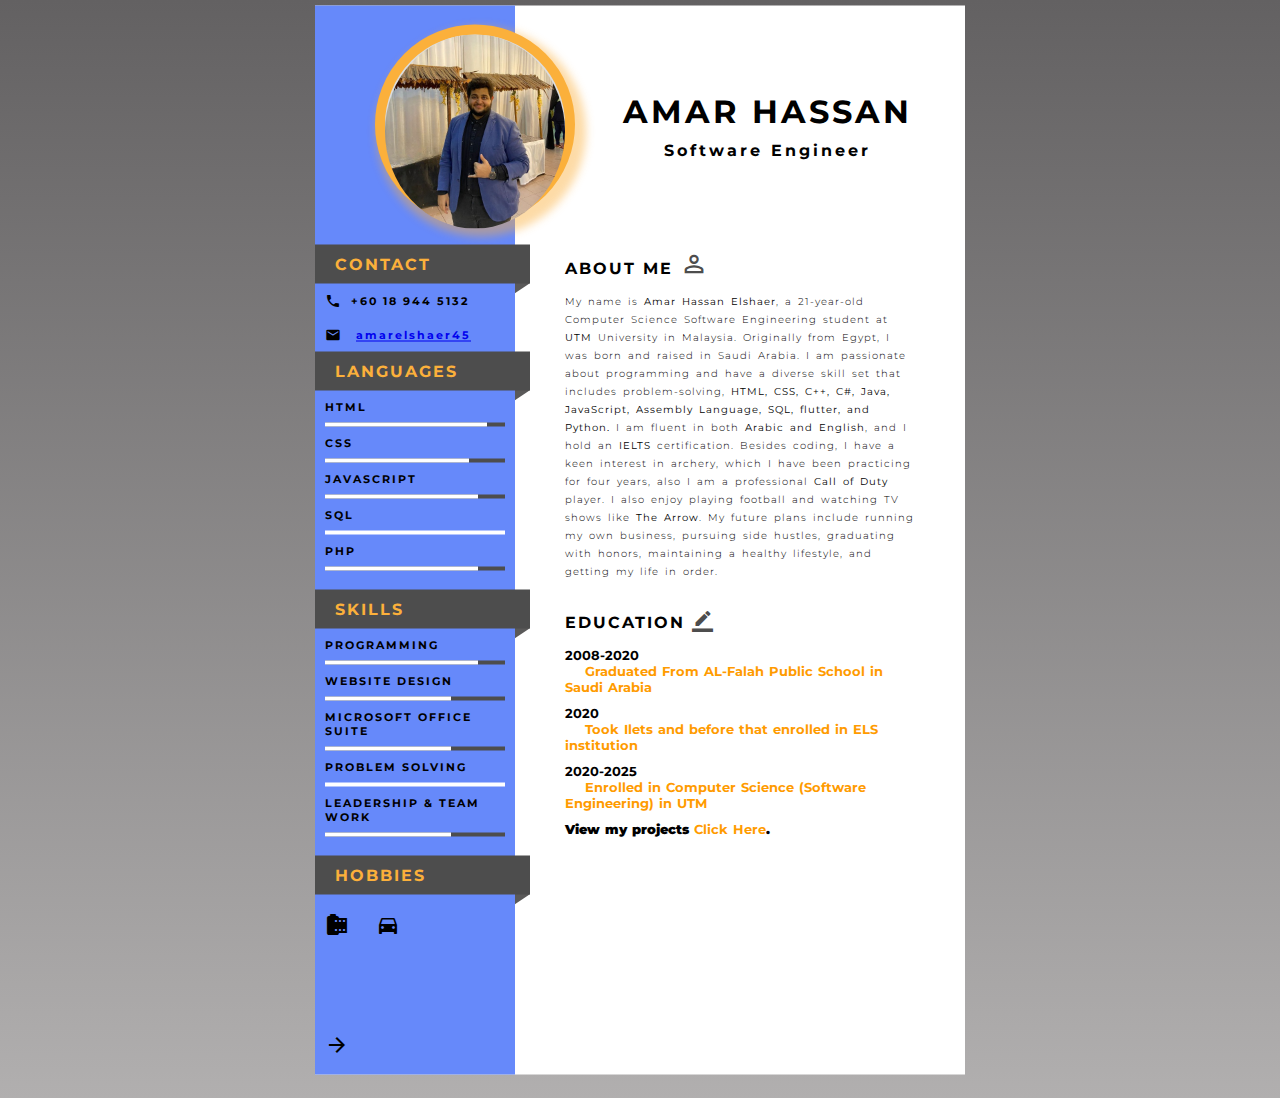
<file: index.html>
<!DOCTYPE html>
<html>
<head>
	<title>Main Page</title>
	<meta name="viewport" content="width=device-width, initial-scale=1.0">
	<link rel="stylesheet" type="text/css" href="Css/style.css">
	<link href="https://fonts.googleapis.com/icon?family=Material+Icons" rel="stylesheet">

</head>
<body>

<div class="main">
	<div class="left">
		<br>
		<div class="profile-img"><img src="image/profile.png"></div>

		<div class="box-1">
			<div class="heading">
				<p>CONTACT</p>
			</div>
			<p class="p1"><i class="material-icons icons1">call</i>+60 18 944 5132</p>
			<p class="p1">
				<i class="material-icons icons1">email</i>
				<a href="mailto:amarelshaer45@gmail.com">amarelshaer45</a>
			  </p>
		 </div>

		<div class="box-1">
			<div class="heading">
				<p>LANGUAGES</p>
			</div>

			<p class="p1">HTML
			<div class="skill-container">
				<div class="skill html"></div>
			</div>
			</p>

			<p class="p1">CSS
			<div class="skill-container">
				<div class="skill css"></div>
			</div>
			</p>

			<p class="p1">JAVASCRIPT
			<div class="skill-container">
				<div class="skill js"></div>
			</div>
			</p>

			<p class="p1">SQL
			<div class="skill-container">
				<div class="skill jquery"></div>
			</div>
			</p>
			<p class="p1">PHP
				<div class="skill-container">
					<div class="skill js"></div>
				</div>
				</p>


		</div>
		<br>

		<div class="box-1">
			<div class="heading">
				<p>SKILLS</p>
			</div>

			<p class="p1">PROGRAMMING
			<div class="skill-container">
				<div class="skill web"></div>
			</div>
			</p>

			<p class="p1">WEBSITE DESIGN
			<div class="skill-container">
				<div class="skill gra"></div>
			</div>
			</p>
			<p class="p1">MICROSOFT OFFICE SUITE
				<div class="skill-container">
					<div class="skill gra"></div>
				</div>
				</p>
			
				<p class="p1">PROBLEM SOLVING
					<div class="skill-container">
						<div class="skill jquery"></div>
					</div>
					</p>

					<p class="p1">LEADERSHIP & TEAM WORK
						<div class="skill-container">
							<div class="skill gra"></div>
						</div>
						</p>
			
		</div>
		<br>
		<div class="box-1">
			<div class="heading">
				<p>HOBBIES</p>
			</div>

			<div class="h-div">
				<i class="material-icons icons2">camera_roll</i>
				<i class="material-icons icons2">directions_car</i>
				<i class="material-icons icons2">sports_soccer</i>
                <i class="material-icons icons2">arrow_forward</i>
			</div>
			
		</div>

	</div>


	<div class="right">
		<div class="name-div">
			<h1>AMAR HASSAN</h1>
			<p>Software Engineer</p>
		</div>

		<div class="box-2">
			<h2>ABOUT ME <i class="material-icons icons3" style="font-size: 28px!important;">perm_identity</i></h2>
			<p class="p2">
				My name is <strong>Amar Hassan Elshaer</strong>, a 21-year-old Computer Science Software Engineering student at <strong>UTM</strong> University in Malaysia. 
				Originally from Egypt, I was born and raised in Saudi Arabia. 
				I am passionate about programming and have a diverse skill set that includes problem-solving, <strong>HTML, CSS, C++, C#, Java, JavaScript, Assembly Language, SQL, flutter, and Python. </strong>
				I am fluent in both <strong>Arabic and English</strong>, and I hold an <strong>IELTS</strong> certification. 
				Besides coding, I have a keen interest in archery, which I have been practicing for four years, also I am a professional <strong>Call of Duty</strong> player. 
				I also enjoy playing football and watching TV shows like <strong>The Arrow</strong>. 
				My future plans include running my own business, pursuing side hustles, graduating with honors, maintaining a healthy lifestyle, and getting my life in order.
			</p>
		</div>
		



		<div class="box-2">
			<h2>EDUCATION <i class="material-icons icons3" >border_color</i></h2>
			<p class="p3">2008-2020 
				<br> 
				<span>Graduated From AL-Falah Public School in Saudi Arabia</span></p>

			<p class="p3">2020 
				<br> 
				<span>Took Ilets and before that enrolled in ELS institution </span></p>

			<p class="p3">2020-2025
				<br> 
				<span>Enrolled in Computer Science (Software Engineering) in UTM</span></p>

				<strong>		
					<p class="p3">View my projects <a href="index2.html">Click Here</a>.</p>
			  </strong>
		</div>


	<br>
	<br>




	</div>
</div>


</body>
</html>
</file>
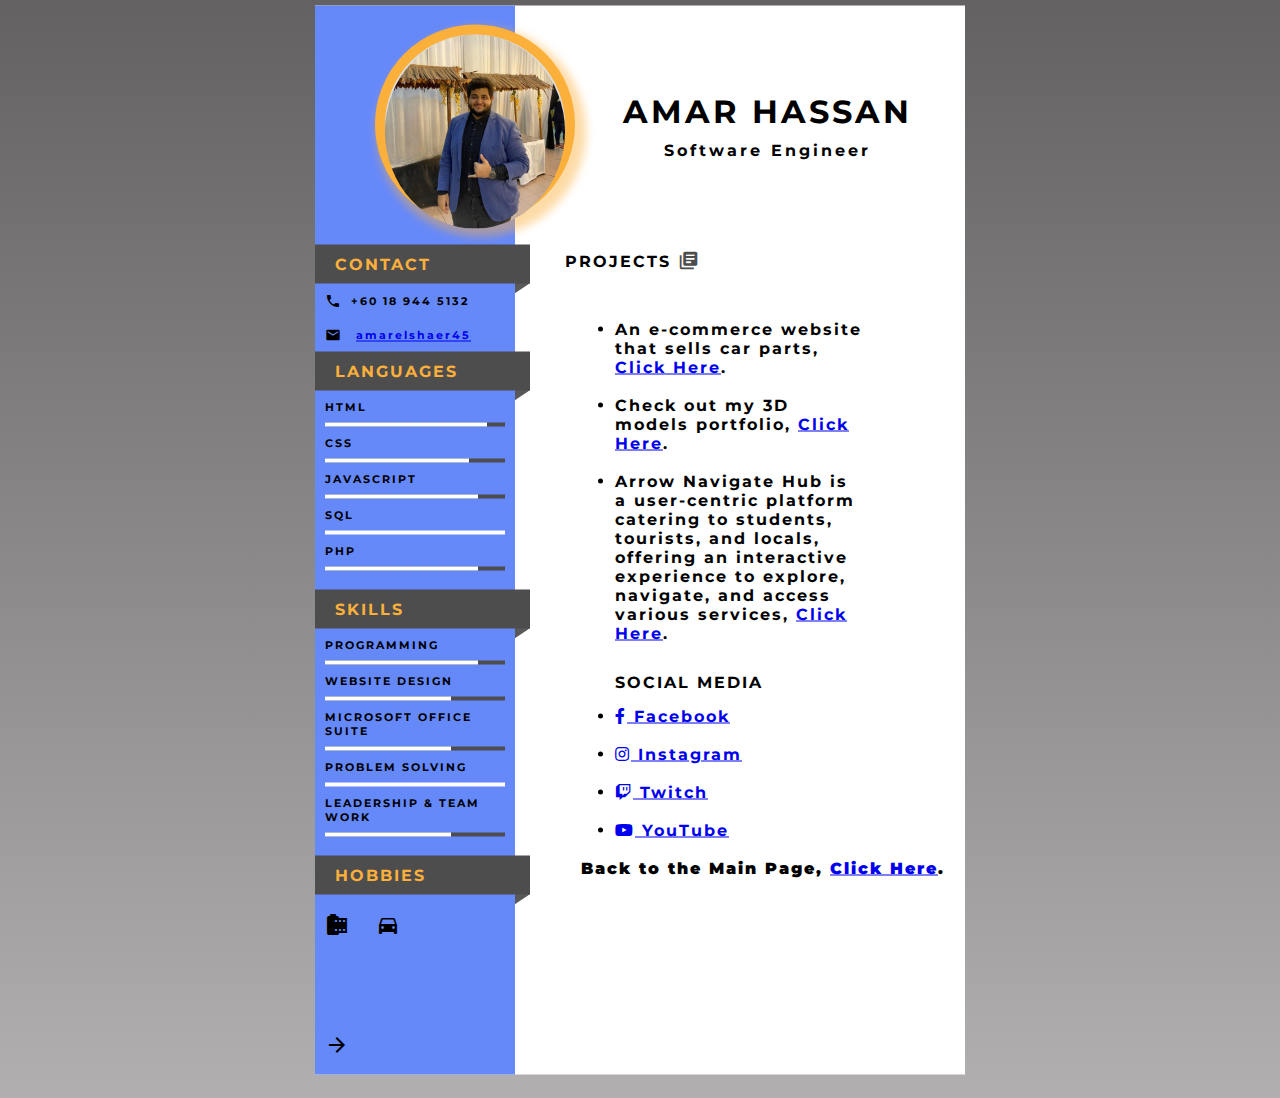
<file: index2.html>
<!DOCTYPE html>
<html>
<head>
	<title>Home Page</title>
	<meta name="viewport" content="width=device-width, initial-scale=1.0">
	<link rel="stylesheet" type="text/css" href="Css/style.css">
	<link href="https://fonts.googleapis.com/icon?family=Material+Icons" rel="stylesheet">
    <link rel="stylesheet" href="https://cdnjs.cloudflare.com/ajax/libs/font-awesome/5.15.3/css/all.min.css" integrity="sha512-...." crossorigin="anonymous" />

</head>
<body>

<div class="main">
	<div class="left">
		<br>
		<div class="profile-img"><img src="image/profile.png"></div>

		<div class="box-1">
			<div class="heading">
				<p>CONTACT</p>
			</div>
			<p class="p1"><i class="material-icons icons1">call</i>+60 18 944 5132</p>
            <p class="p1">
                <i class="material-icons icons1">email</i>
                <a href="mailto:amarelshaer45@gmail.com">amarelshaer45</a>
              </p>
      </div>

		<div class="box-1">
			<div class="heading">
				<p>LANGUAGES</p>
			</div>

			<p class="p1">HTML
			<div class="skill-container">
				<div class="skill html"></div>
			</div>
			</p>

			<p class="p1">CSS
			<div class="skill-container">
				<div class="skill css"></div>
			</div>
			</p>

			<p class="p1">JAVASCRIPT
			<div class="skill-container">
				<div class="skill js"></div>
			</div>
			</p>

			<p class="p1">SQL
			<div class="skill-container">
				<div class="skill jquery"></div>
			</div>
			</p>

			<p class="p1">PHP
				<div class="skill-container">
					<div class="skill js"></div>
				</div>
				</p>
		</div>
		<br>

		<div class="box-1">
			<div class="heading">
				<p>SKILLS</p>
			</div>

			<p class="p1">PROGRAMMING
			<div class="skill-container">
				<div class="skill web"></div>
			</div>
			</p>

			<p class="p1">WEBSITE DESIGN
			<div class="skill-container">
				<div class="skill gra"></div>
			</div>
			</p>

			<p class="p1">MICROSOFT OFFICE SUITE
				<div class="skill-container">
					<div class="skill gra"></div>
				</div>
				</p>
			
				<p class="p1">PROBLEM SOLVING
					<div class="skill-container">
						<div class="skill jquery"></div>
					</div>
					</p>

					<p class="p1">LEADERSHIP & TEAM WORK
						<div class="skill-container">
							<div class="skill gra"></div>
						</div>
						</p>
		</div>
		<br>
		<div class="box-1">
			<div class="heading">
				<p>HOBBIES</p>
			</div>

			<div class="h-div">
				<i class="material-icons icons2">camera_roll</i>
                <i class="material-icons icons2">directions_car</i>
				<i class="material-icons icons2">sports_soccer</i>
                <i class="material-icons icons2">arrow_forward</i>
			</div>
			
		</div>

	</div>


	<div class="right">
		<div class="name-div">
			<h1>AMAR HASSAN</h1>
			<p>Software Engineer</p>
		</div>

		<div class="box-2">
			<h2>PROJECTS <i class="material-icons icons3">library_books</i></h2>
            <div class="box-2">
                <br>
                <ul>
                    <li>An e-commerce website that sells car parts, <a href="https://carzonehq.easy.co/" target="_blank">Click Here</a>.</li>
                    <br>
                    <li>Check out my 3D models portfolio, <a href="https://3dwarehouse.sketchup.com/user/b8411b6d-bd60-44d6-b3d9-78c322f0a991/Ammar-A" target="_blank">Click Here</a>.</li>
                    <br>
                    <li>Arrow Navigate Hub is a user-centric platform catering to students, tourists, and locals, offering an interactive experience to explore, navigate, and access various services,  <a href="https://arrownavigatehub141.000webhostapp.com/Arrow%20Navigate%20Hub%20-%20Copy/SOURCE%20CODE/PHP/index.php" target="_blank">Click Here</a>.</li>
                </ul>
            </div> 

            <div class="box-2">
                <h2>SOCIAL MEDIA <i class="fab fa-share-alt"></i></h2>
                <ul class="social-media">
                  <li><a href="https://www.facebook.com/profile.php?id=100009033535855" target="_blank"><i class="fab fa-facebook-f"></i> Facebook</a></li>
                  <br>
                  <li><a href="https://www.instagram.com/ammar_elshaer_/" target="_blank"><i class="fab fa-instagram"></i> Instagram</a></li>
                  <br>
                  <li><a href="https://www.twitch.tv/fire_amun" target="_blank"><i class="fab fa-twitch"></i> Twitch</a></li>
                  <br>
                  <li><a href="https://www.youtube.com/channel/UCClpyz2JS0BSEV7JBhaxMgA" target="_blank"><i class="fab fa-youtube"></i> YouTube</a></li>
                </ul>
              </div>
			  
              
	</div>
    <br>
    <strong>		
        <p class="p4">Back to the Main Page, <a href="index.html">Click Here</a>.</p>
  </strong>
</div>


</body>
</html>
</file>
<file: Css/style.css>
@import url('https://fonts.googleapis.com/css2?family=Montserrat&display=swap');
body{
	background-image: linear-gradient(#636162, #b1afaf);
	height: 122vh;
	font-weight: bold;
	letter-spacing: 2px;
}
*{
	margin: 0px; padding: 0px; font-family: 'Montserrat', sans-serif;
}
.main{
	background-color: white;
	height: auto;
	width: 650px;
	position: absolute;
	transform: translate(-50%, -50%);
	left: 50%;
	top: 60%;
}
.left{
	background-color: #6689fa;
	width: 200px;
	height: 100%;
	float: left;
}
.right{
	width: 450px;
	float: left;
}
.profile-img{
	height: 180px;
	width: 180px;
	background-color: #ddd;
	border-radius: 50%;
	margin-bottom: 20px;
	margin-left: 60px;
	border: 10px solid #fbb03b;
	box-shadow: 6px 7px 9px 5px #fbb03b73;
}
.profile-img img{
	width: 100%;
	border-radius: 50%;
}
.box-1{
	position: relative;
}
.heading{
	background-color: #4d4d4d;
	padding: 10px;
	color: #fbb03b;
	text-align: left;
	padding-left: 20px;
	margin-right: -15px;
}
.heading::after{
	content: '';
	position: absolute;
	width: 21px;
	height: 18px;
	background-color: #5a5959;
	left: 191px;
	top: 26px;
	transform:rotate(56deg);
	z-index: -1;
}
.p1{
	padding: 9px 10px;
	font-size: 11px;
}
.icons1{
	font-size: 16px!important;
	padding-right: 10px!important;
	vertical-align: sub;
}
.skill-container{
	width: 90%;
	background-color: #4d4d4d;
	margin: 0px 10px;
}
.skill{
	text-align: right;
	padding-top: 2px;
	padding-bottom: 2px;
	color: white;
}
.html{
	width: 90%;
	background-color: white;
}
.css{
	width: 80%;
	background-color: white;
}
.js{
	width: 85%;
	background-color: white;
}
.jquery{
	width: 100%;
	background-color: white;
}
.web {
	width: 85%;
	background-color: white;
}
.gra{
	width: 70%;
	background-color: white;
}
.icons2{
	padding: 18px 10px;
}
.name-div{
	padding: 86px 0px 60px 55px;
	text-align: center;
	letter-spacing: 3px;
}
.name-div h1{
	margin-bottom: 10px;
}
.box-2{
	padding: 0px 50px;
	margin-top: 30px;
}
.p2{
	font-size: 10px;
	font-weight: 300;
	letter-spacing: 1px;
	word-spacing: 2px;
	line-height: 18px;
	margin-top: 5px;
}
h2{
	font-size: 16px;
	margin-bottom: 15px;
}
.icons3{
	vertical-align: bottom;
	font-size: 21px!important;
	color: #4d4d4d;
}
.p3{
	font-size: 13px;
	word-spacing: 1px;
	letter-spacing: 0px;
	margin-top: 10px;
}
.p3 span{
	color: #ff9b00; padding-left: 20px;
}

.p3 a {
	color: #ff9b00;
	text-decoration: none;
	font-weight: bold;
  }
  
.p3 a:hover {
	text-decoration: underline;
  }
  

.icons1:hover {
	color: #ff9b00;
	transform: scale(1.2);
  }
  
  .icons2:hover {
	color: #ff9b00;
	transform: scale(1.2);
  }
  
  .icons4:hover {
	color: #ff9b00;
	transform: scale(1.2);
  }
  
  .p3 a:hover {
	text-decoration: underline;
	color: #ff9b00;
  }
  
  .box-1 .heading:hover {
	background-color: #5a5959;
	color: white;
	transition: background-color 0.3s ease-in-out, color 0.3s ease-in-out;
  }
  
  .box-2 h2:hover {
	color: #ff9b00;
	transition: color 0.3s ease-in-out;
  }
  
  .p4 {
	text-align: right;
	margin-right: 20px;
  }
</file>
